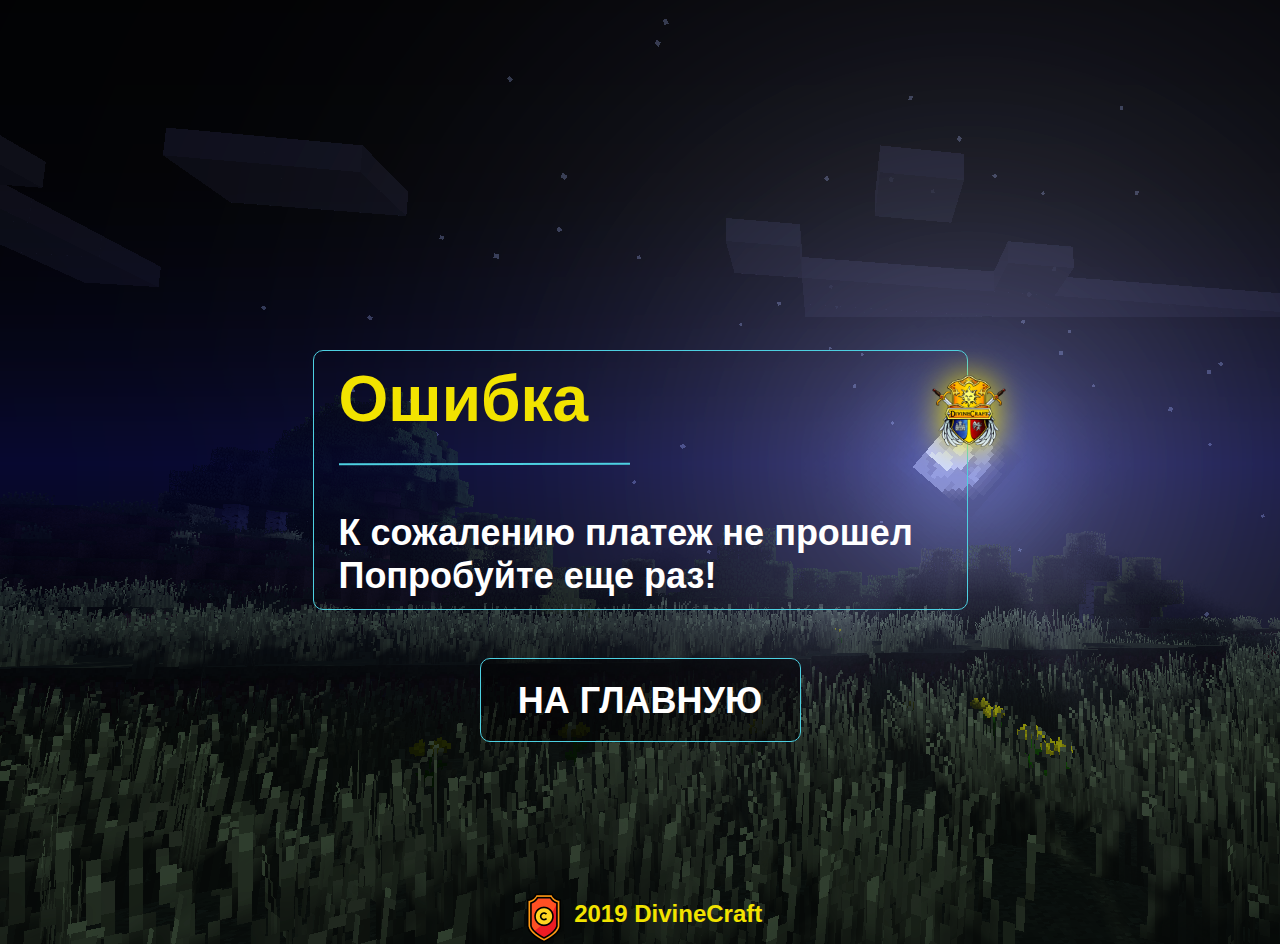
<file: BuyDeclined.html>
<!DOCTYPE html>
<html lang="en">
<head>
    <meta charset="UTF-8">
    <title>Title</title>
    <link rel="stylesheet" href="css/bootstrap.css">
    <link rel="stylesheet" href="css/bootstrap-grid.css">
    <link rel="stylesheet" href="css/bootstrap-reboot.css">
    <script src="js/bootstrap.bundle.js"></script>
    <script src="js/bootstrap.js"></script>
    <link rel="stylesheet" href="css/css.css">
</head>
<body class="mainCraft">
<div class="row justify-content-center" style="margin-top: 350px">
    <div class="col-xl-6 col-11 porebrik" style="height: 260px">
        <div class="row">
            <div class="col-8">
                <div style="margin: 10px;">
                <span style="color:#F2E300">
                    <span class="textZbs">Ошибка</span>
                    <div class="line" style="margin-top: 25px"></div>
                </span>
                </div>
            </div>
            <div class="col-4">
                <img src="img/80527-story-square-symmetry-pocket-edition-mode-minecraft%201.png" alt=""
                     style="position: relative; bottom:15px;left: 130px;height: 150px;width: 150px">
            </div>
        </div>
        <div class="row">
            <div class="col-12">
                <div style="margin: 10px">
            <span class="textZbs2"> К сожалению платеж не прошел <br>
                Попробуйте еще раз!
            </span>
                </div>
            </div>
        </div>
    </div>

</div>
<div class="row justify-content-center mt-5">
    <div class="porebrik opasnost" style="width: 321px;height: 84px;">
        <div class="rovno text-center">
            <a href="#">
                <span class="textZbs3" onclick="window.location.href='index.html'">
                    НА ГЛАВНУЮ
                </span>
            </a>
        </div>
    </div>
</div>
<div class="row justify-content-center text-center" style="margin-top: 150px">
    <div class="col-4">
        <img src="img/copyright.png">
        <span class="poh"> 2019 DivineCraft</span>
    </div>
</div>
</body>
</html>
</file>
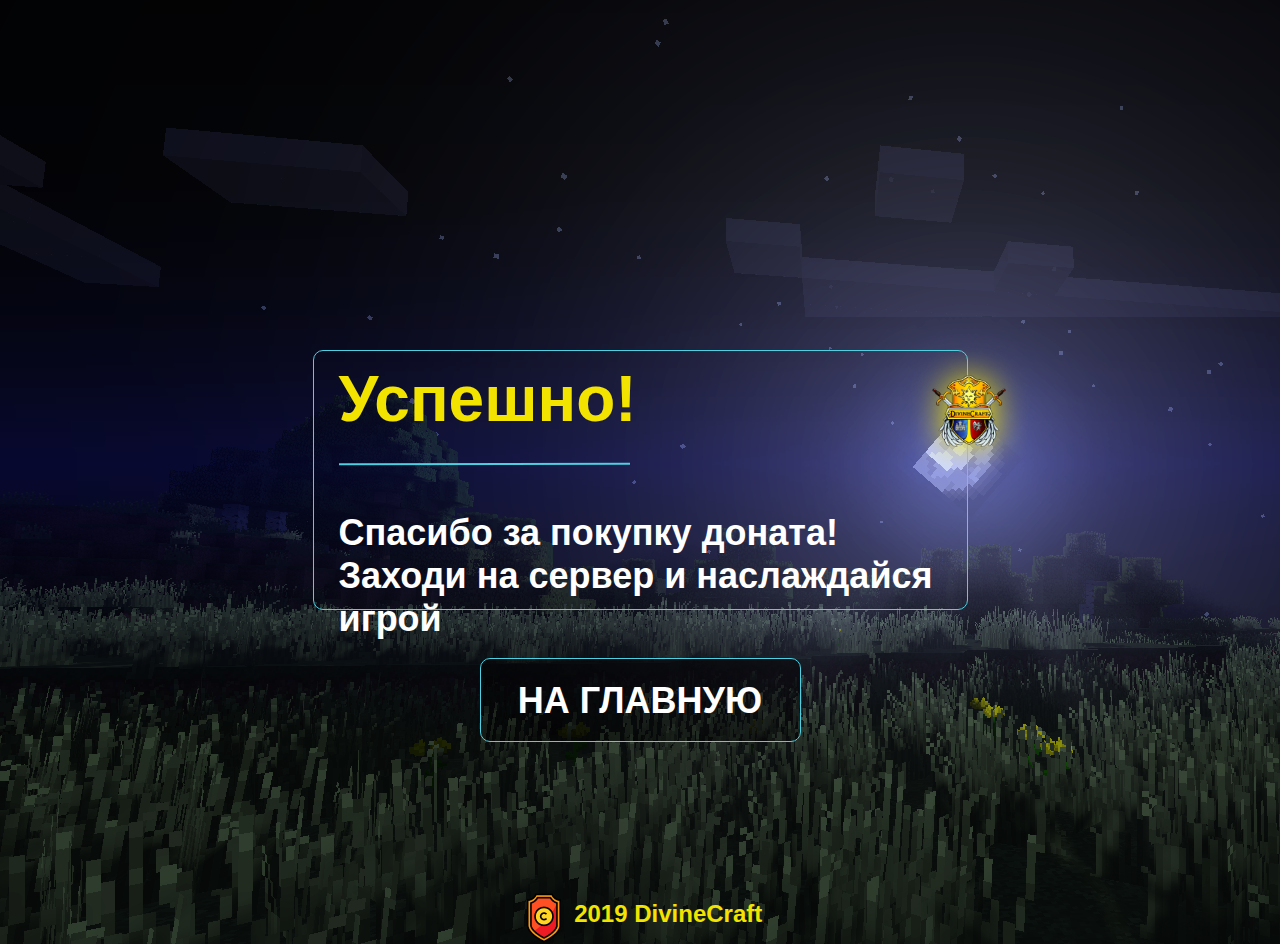
<file: BuySuccess.html>
<!DOCTYPE html>
<html lang="en">
<head>
    <meta charset="UTF-8">
    <title>Title</title>
    <link rel="stylesheet" href="css/bootstrap.css">
    <link rel="stylesheet" href="css/bootstrap-grid.css">
    <link rel="stylesheet" href="css/bootstrap-reboot.css">
    <script src="js/bootstrap.bundle.js"></script>
    <script src="js/bootstrap.js"></script>
    <link rel="stylesheet" href="css/css.css">
</head>
<body class="mainCraft">
<div class="row justify-content-center" style="margin-top: 350px">
    <div class="porebrik col-xl-6 col-11" style="height: 260px">
        <div class="row">
            <div class="col-8">
                <div style="margin: 10px;">
                <span style="color:#F2E300">
                    <span class="textZbs">Успешно!</span>
                    <div class="line" style="margin-top: 25px"></div>
                </span>
                </div>
            </div>
            <div class="col-4">
                <img src="img/80527-story-square-symmetry-pocket-edition-mode-minecraft%201.png" alt=""
                     style="position: relative; bottom:15px;left: 130px;height: 150px;width: 150px">
            </div>
        </div>
        <div class="row">
            <div class="col-12">
                <div style="margin: 10px">
            <span class="textZbs2"> Спасибо за покупку доната! <br>
                Заходи на сервер и наслаждайся игрой
            </span>
                </div>
            </div>
        </div>
    </div>

</div>
<div class="row justify-content-center mt-5">
    <div class="porebrik opasnost" style="width: 321px;height: 84px;">
        <div class="rovno text-center">
                <a href="#">
                <span class="textZbs3" onclick="window.location.href='index.html'">
                    НА ГЛАВНУЮ
                </span>
                </a>
        </div>
    </div>
</div>
<div class="row justify-content-center text-center" style="margin-top: 150px">
    <div class="col-4">
        <img src="img/copyright.png">
        <span class="poh"> 2019 DivineCraft</span>
    </div>
</div>
</body>
</html>
</file>
<file: css/css.css>
.header-font{
    font-family: 'Exo 2', sans-serif;
    font-style: normal;
    font-weight: bold;
    font-size: 36px;
    /* identical to box height, or 100% */

    text-align: center;
    text-transform: uppercase;

    color: rgba(255, 255, 255, 0.5);
    text-shadow: 0px 4px 4px rgba(0, 0, 0, 0.25);
}
.bordur{
    border: 4px solid #4DD0E1;
    border-radius: 5px;
}
@media screen and (max-width: 480px){
    .scrolling {
        overflow-x: scroll;
    }
}
.input-popup{
    background-color: rgba(00,0,00,0); color: #FFFFFF;
    border: 1px solid #4DD0E1;
    box-sizing: border-box;
    border-radius: 5px;
}
.popup-block{
    display: none; margin-left:auto; position: fixed;z-index: 99999;
    background-color: rgba(0,0,0,.95);
    border: 1px #4DD0E1 solid;
    transform: translate(-50%, -50%);
    top: 50%;
    left: 50%;
}
.popup-button{
    background-color: rgba(00,0,00,0);
    color: #FFD422;
    border: 1px solid #FFD422;
    border-radius: 5px;
    font-family: 'Roboto', sans-serif;
    font-style: normal;
    font-weight: 500;
    font-size: 14px;
    line-height: 16px;
    text-align: center;
    padding-top: 5px;

}
#popup-five,#popup-four,#popup-three,#popup-two,#popup-one{
    cursor: pointer;
}
#popup-one:hover{
    box-shadow: #4DD0E1 0 0 10px;
}
#popup-two:hover{
    box-shadow: #4DD0E1 0 0 10px;
}
#popup-three:hover{
    box-shadow: #4DD0E1 0 0 10px;
}
#popup-four:hover{
    box-shadow: #4DD0E1 0 0 10px;
}
#popup-five:hover{
    box-shadow: #4DD0E1 0 0 10px;
}
div::-webkit-scrollbar{
    width:3px;
}
#vk:hover{
    color: #4DD0E1;
    border-bottom: 4px #4DD0E1 solid;
    cursor: pointer;
}
.borderactive{
    color:#4DD0E1;
    border-bottom: 2px solid #4DD0E1;
}

.secMoney{
    text-decoration: line-through;
}
.textColor{
    color: #FFFFFF;
}
.textColorOpasnost{
    color: #FFFFFF;
    opacity: 75%;
}
.padding-0{
    padding:0;
}
.screen-one{
    background-image: url("../img/181041-Minecraft-Transformers_Dark_of_the_Moon-Sun-moon-lava-water-shaders-black 1.png");
    background-size: cover;
}
.online{
    font-family: 'Exo 2', sans-serif;
    font-style: normal;
    font-weight: 600;
    font-size: 24px;
    line-height: 36px;
    /* or 150% */

    text-align: center;
    text-transform: uppercase;

    color: rgba(255, 255, 255, 0.75);
    border-bottom: 1px solid #4DD0E1;
}
.online-text{
    color: #4DD0E1;
    font-weight: 600;
}
.rules-sign{
    font-family: 'Exo 2', sans-serif;
    font-style: normal;
    font-weight: 600;
    font-size: 24px;
    line-height: 36px;
    /* identical to box height, or 150% */

    text-align: center;
    text-transform: uppercase;

    color: rgba(255, 255, 255, 0.5);

}
.rules-border{
    border: 1px solid #4DD0E1;
}
.center-align{
    min-height: 3em;
    display: flex;
    align-items: center;
    justify-content: center
}
.rules-text{
    font-family: 'Exo 2', sans-serif;
    font-style: normal;
    font-weight: 600;
    font-size: 16px;
    line-height: 18px;
    /* or 112% */

    text-transform: uppercase;

    color: rgba(255, 255, 255, 0.75);
}
.container-fluid{

}
.all{

    font-family: 'Roboto', sans-serif;
    font-style: normal;
    font-weight: 900;
    font-size: 24px;
    line-height: 28px;

    color: #FFFFFF;
}
.copy{
    font-family: 'Roboto', sans-serif;
    font-style: normal;
    font-weight: 900;
    font-size: 24px;
    line-height: 28px;

    color: #F2E300;
}
body{
    overflow-x: hidden;
}
.mainCraft{
    background-image: url("../img/fr-minecraft_wallpaper_TIID 2.png");
    background-repeat: no-repeat;
}
.porebrik{
    border: 1px solid #4DD0E1;
    box-sizing: border-box;
    border-radius: 10px;
}
.line{

    border: 1px solid #4DD0E1;
    transform: rotate(-0.1deg);
    width: 291px;
}

.privilegy{
    background-image: url("../img/fr-minecraft_wallpaper_TIID 2.png");
    background-size: cover;
    box-shadow:0 0 0 5000px rgba(0, 0, 0, 0.5) inset;
}
.sell{
    font-family: 'Roboto', sans-serif;
    font-style: normal;
    font-weight: bold;
    font-size: 24px;
    line-height: 28px;
    text-align: center;
    text-shadow: 0px 0px 4px #4DD0E1;
    color: #FFFFFF;
}
.sell1{
    font-family: 'Roboto', sans-serif;
    font-style: normal;
    font-weight: bold;
    font-size: 24px;
    line-height: 28px;
    text-align: center;
    text-shadow: 0px 0px 4px #4DD0E1;
    cursor:pointer;
}
.white{
    color: #FFFFFF;
}
.sell-border{
    border: 1px solid #4DD0E1;
    padding: 10px;
    width: 18%;margin-right: 2%;
}
.textZbs{
    font-family: "Exo 2", sans-serif;
    font-style: normal;
    font-weight: bold;
    font-size: 64px;
    line-height: 77px;
}
.textZbs2{
    font-family: "Exo 2", sans-serif;
    font-style: normal;
    font-weight: bold;
    font-size: 36px;
    line-height: 43px;
    color: #FFFFFF;
}
.textZbs3{
    font-family: "Exo 2", sans-serif;
    font-style: normal;
    font-weight: bold;
    font-size: 36px;
    line-height: 43px;
    text-align: center;
    color: white;
}
.opasnost{
    background-color:rgba(0, 0, 0, 0.4);

}
.rovno{
    transform: translate(-50%, -50%);
    top: 50%;
    left: 50%;
    position: relative;
}
.poh{
    font-family: "Roboto", sans-serif;
    font-style: normal;
    font-weight: 900;
    font-size: 24px;
    line-height: 28px;

    color: #F2E300;

}
</file>
